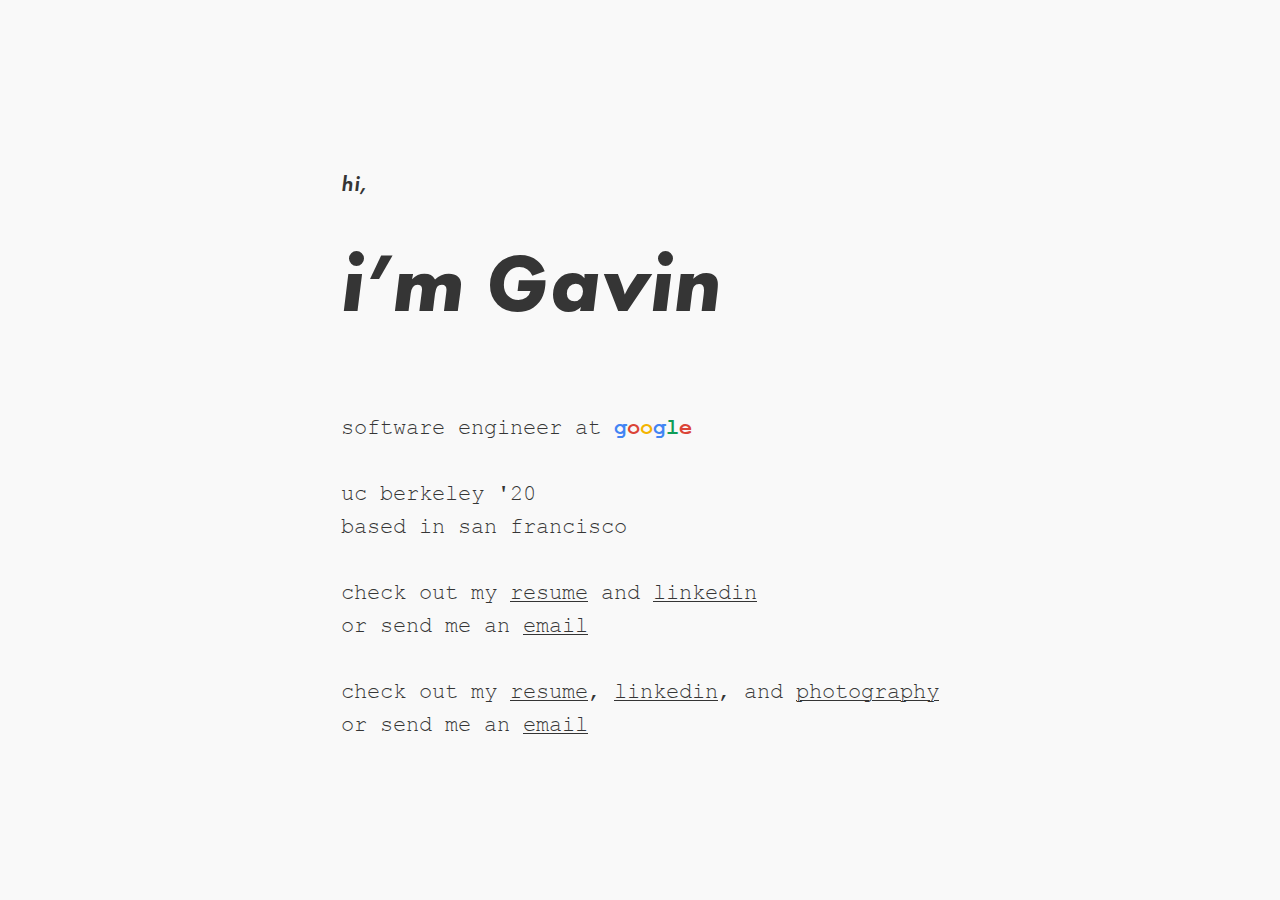
<file: index.html>
<!DOCTYPE html>
<html lang="en">

  <head>
    <meta charset="utf-8">
    <meta name="viewport" content="width=device-width, initial-scale=1">
    <meta name="description" content="Gavin Mak's website. Software engineer at Google in San Francisco.">
    <title>Gavin Mak - Software Engineer</title>
    <link rel="stylesheet" href="main.css">
    <link rel="apple-touch-icon" sizes="180x180" href="icons/apple-touch-icon.png">
    <link rel="icon" type="image/png" sizes="32x32" href="icons/favicon-32x32.png">
    <link rel="icon" type="image/png" sizes="16x16" href="icons/favicon-16x16.png">
    <link rel="manifest" href="/site.webmanifest">
    <link rel="canonical" href="https://gavinmak.com/">
    <script>
      const init = () => {
        const local = "gavinmak98";
        const domain = "gmail.com";
        const el = document.getElementById("mlink");
        el.href = `mailto:${local}@${domain}`;
      }
      window.onload = init;
    </script>
  </head>

  <body>
    <div class="wrapper">
      <header>
        <p>hi,</p>
        <h1>i’m <strong>Gavin</strong></h1>
      </header>
      <p>
        software engineer at <strong class="google"><i class="blue">g</i><i class="red">o</i><i class="yellow">o</i><i class="blue">g</i><i class="green">l</i><i class="red">e</i></strong><br>
      </p>
      <p>
        <strong class="nobold">uc berkeley</strong> '20<br>
        based in san francisco
      </p>
      <p>
        check out my
        <a href="GavinMakResume.pdf" target="_blank" rel="noopener noreferrer">resume</a>
        and
        <a href="https://www.linkedin.com/in/gavin-mak-617703126/" target="_blank" rel="noopener noreferrer">linkedin</a><br>
        or send me an <a id="mlink" href="#">email</a>
      </p>
      <p>
        check out my
        <a href="GavinMakResume.pdf" target="_blank" rel="noopener noreferrer">resume</a>,
        <a href="https://www.linkedin.com/in/gavin-mak-617703126/" target="_blank" rel="noopener noreferrer">linkedin</a>,
        and <a href="photography.html">photography</a><br>
        or send me an <a id="mlink" href="#">email</a>
    </p>
    </div>
  </body>

</html>
</file>
<file: main.css>
html {
  line-height: var(--vertical-scale);
  font-family: 'Courier New', monospace;
  font-weight: 400;
  height: -webkit-fill-available;
}

body {
  width: 100vw;
  min-height: 100vh;
  /* mobile viewport bug fix */
  min-height: -webkit-fill-available;

  display: flex;
  flex-direction: column;
  align-items: center;
  justify-content: center;
}

.wrapper {
  margin: 2rem;
}

header {
  font-family: 'Futura PT', sans-serif;
  font-size: 1rem;
  letter-spacing: 0.05rem;
  margin-bottom: calc(var(--vertical-scale) * 2rem);
}

body, h1, h2 {
  padding: 0;
  margin: 0;
}

h1 {
  font-size: 3.75rem;
  font-weight: 700;
}

h2 {
  font-size: 1rem;
  text-align: right;
}

p {
  font-size: 1rem;
  margin-top: calc(var(--vertical-scale) * 1rem);
}

strong.nobold {
  font-weight: 400;
}

h2, h2 > strong {
  font-weight: 600;
}

a {
  text-decoration-line: underline;
  text-decoration-style: solid;
  text-decoration-thickness: from-font;
  text-underline-position: from-font;
}

i {
  font-style: normal;
}

.blue {
  color: #4285f4;
}

.red {
  color: #db4437;
}

.yellow {
  color: #f4b400;
}

.green {
  color: #0f9d58;
}

/* Dark/light mode based on device settings. */
@media (prefers-color-scheme: light) {
  body {
    color: var(--light-primary);
    background-color: var(--light-secondary);
  }

  ::selection {
    color: var(--light-secondary);
    background-color: var(--light-primary);
  }

  a, a:visited {
    color: var(--light-primary);
  }

  a:active, a:hover {
    color: #000;
  }

  .berkeley {
    color: #c4820e;
  }
}

@media (prefers-color-scheme: dark) {
  body {
    color: var(--dark-primary);
    background-color: var(--dark-secondary);
  }

  ::selection {
    color: var(--dark-secondary);
    background-color: var(--dark-primary);
  }

  a, a:visited {
    color: var(--dark-primary);
  }

  a:active, a:hover {
    color: #fff;
  }

  .google {
    mix-blend-mode: screen;
  }

  .berkeley {
    color: #fdb515;
  }
}

:root {
  --vertical-scale: 1.5;

  --light-primary: #353535;
  --light-primary-rgb: 53, 53, 53;
  --light-secondary: #f9f9f9; 

  --dark-primary: #e8eaed;
  --dark-primary-rgb: 232, 234, 237;
  --dark-secondary: #121212;
}

/* futura-pt-demimobl - latin */
@font-face {
  font-family: 'Futura PT';
  font-style: oblique;
  font-weight: 600;
  src: local(''),
       url('fonts/futura-pt-demiobl.woff2') format('woff2'), /* Chrome 26+, Opera 23+, Firefox 39+ */
       url('fonts/futura-pt-demiobl.woff') format('woff'); /* Chrome 6+, Firefox 3.6+, IE 9+, Safari 5.1+ */
  font-display: swap;
}

/* futura-pt-boldobl - latin */
@font-face {
  font-family: 'Futura PT';
  font-style: oblique;
  font-weight: 700;
  src: local(''),
       url('fonts/futura-pt-boldobl.woff2') format('woff2'), /* Chrome 26+, Opera 23+, Firefox 39+ */
       url('fonts/futura-pt-boldobl.woff') format('woff'); /* Chrome 6+, Firefox 3.6+, IE 9+, Safari 5.1+ */
  font-display: swap;
}

/* courier-new-regular - latin */
@font-face {
  font-family: 'Courier New';
  font-style: normal;
  font-weight: 400;
  src: local(''),
       url('fonts/courier-new-07-regular.woff2') format('woff2'), /* Chrome 26+, Opera 23+, Firefox 39+ */
       url('fonts/courier-new-07-regular.woff') format('woff'); /* Chrome 6+, Firefox 3.6+, IE 9+, Safari 5.1+ */
  font-display: swap;
}

/* courier-new-bold - latin */
@font-face {
  font-family: 'Courier New';
  font-style: normal;
  font-weight: 600;
  src: local(''),
       url('fonts/courier-new-07-bold.woff2') format('woff2'), /* Chrome 26+, Opera 23+, Firefox 39+ */
       url('fonts/courier-new-07-bold.woff') format('woff'); /* Chrome 6+, Firefox 3.6+, IE 9+, Safari 5.1+ */
  font-display: swap;
}

/* Responsive font sizing. */
html {
  font-size: 16px;
}

@media (min-width: 320px) {
  html {
    font-size: calc(16px + 6 * ((100vw - 320px) / 680));
  }
}

@media (min-width: 1000px) {
  html {
    font-size: 22px;
  }
}
</file>
